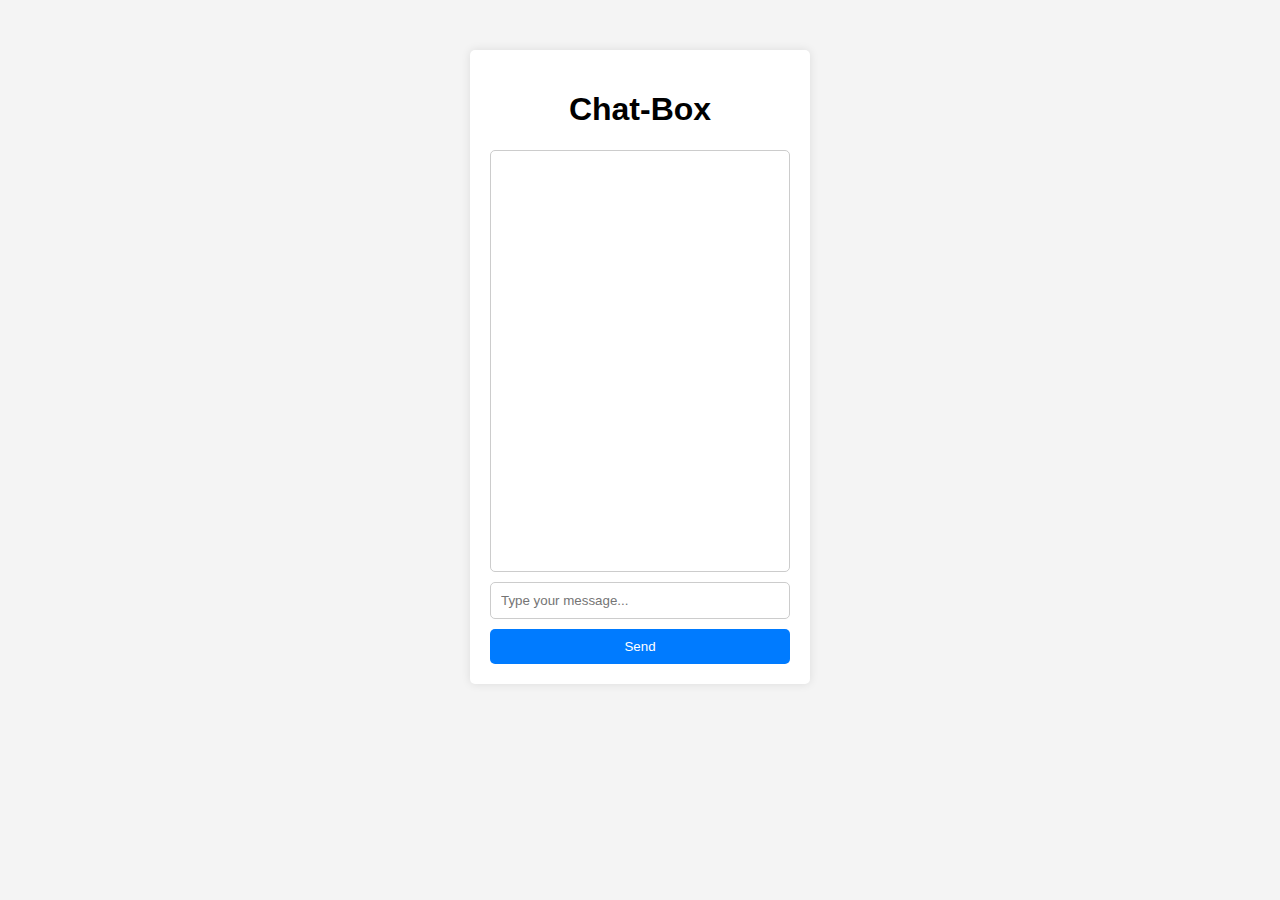
<file: chat.html>
<!DOCTYPE html>
<html lang="en">
<head>
  <meta charset="UTF-8">
  <meta name="viewport" content="width=device-width, initial-scale=1.0">
  <title>Chat Support</title>
  <link rel="stylesheet" href="./chat.css">
</head>
<body>
  <div class="container">
    <h1>Chat-Box</h1>
    <div class="chat-container">
      <div id="messages"></div>
      <input type="text" id="messageInput" placeholder="Type your message...">
      <button id="sendMessageBtn">Send</button>
    </div>
  </div>
  <script src="./chat.js"></script>
</body>
</html>
</file>
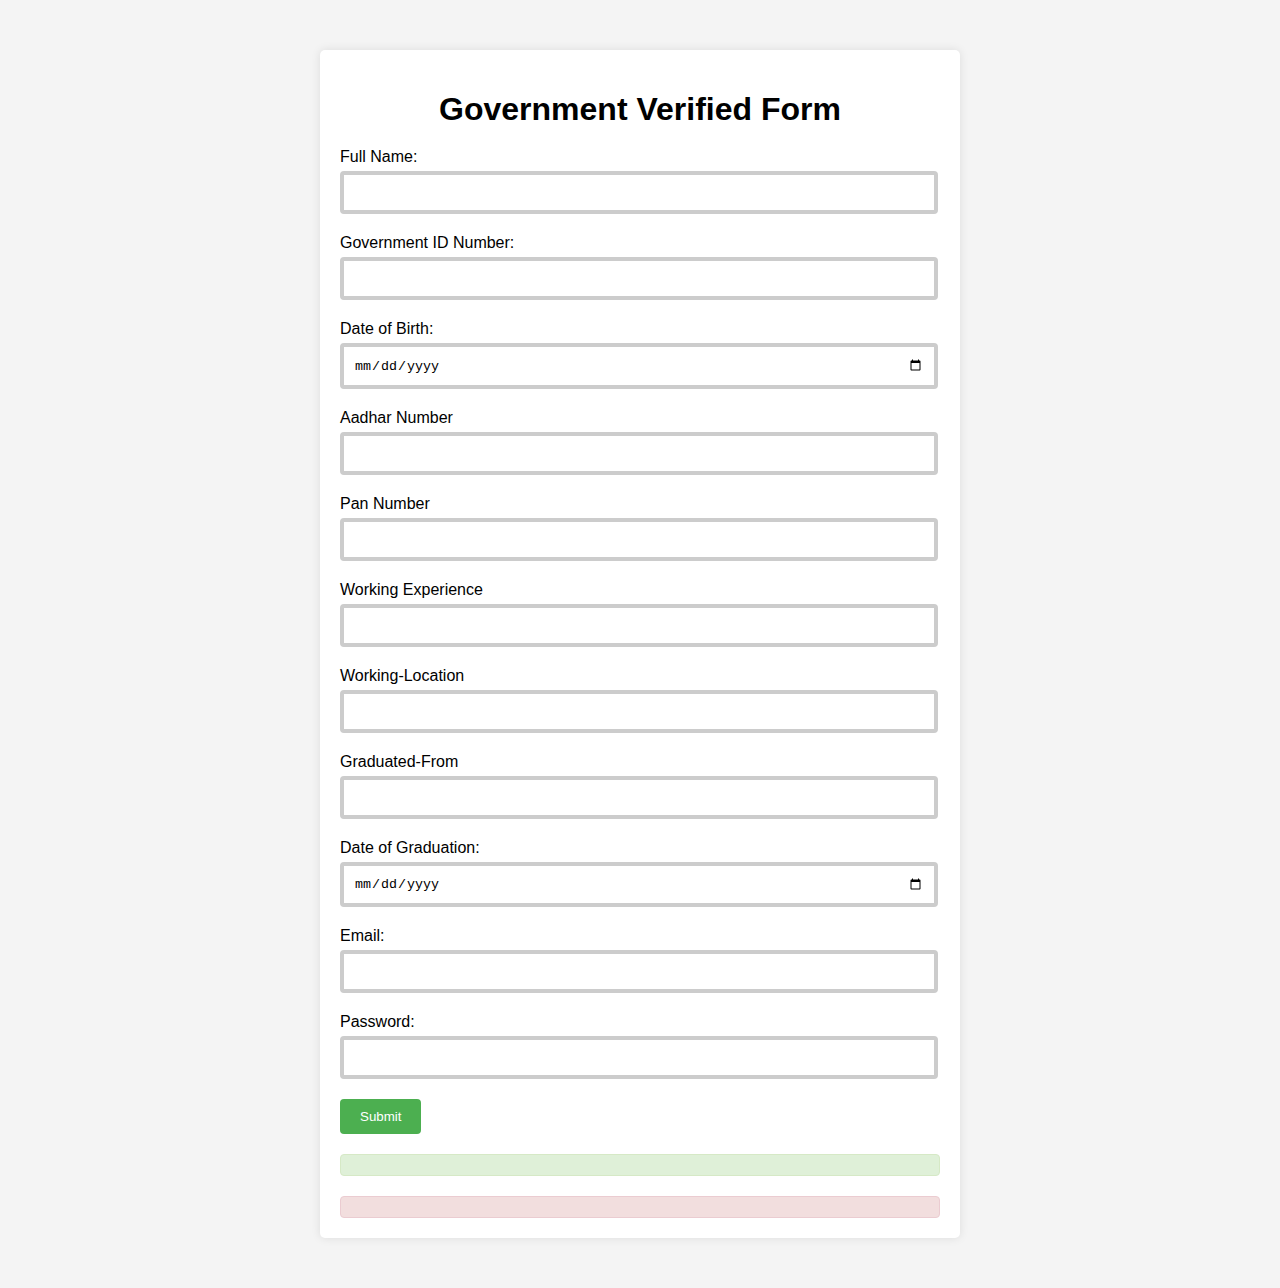
<file: form.html>
<!DOCTYPE html>
<html lang="en">
<head>
    <meta charset="UTF-8">
    <meta name="viewport" content="width=device-width, initial-scale=1.0">
    <title>Government Form</title>
    <link rel="stylesheet" href="./form.css">
</head>
<body>
    <div class="container">
        <h1>Government Verified Form</h1>
        <form id="governmentForm">
            <div class="form-group">
                <label for="name">Full Name:</label>
                <input type="text" id="name" name="name" required>
            </div>
            <div class="form-group">
                <label for="idNumber">Government ID Number:</label>
                <input type="text" id="idNumber" name="idNumber" required>
            </div>
            <div class="form-group">
                <label for="dob">Date of Birth:</label>
                <input type="date" id="dob" name="dob" required>
            </div>
            <div class="form-group">
                <label for="Aadhar Number">Aadhar Number</label>
                <input type="password" id="aadhar" name="aadhar" required>
            </div>
            <div class="form-group">
                <label for="Pan Number">Pan Number</label>
                <input type="password" id="aadhar" name="pan" required>
            </div>
            <div class="form-group">
                <label for="Experience">Working Experience</label>
                <input type="number" id="aadhar" name="Work-experinece" required>
            </div>
            <div class="form-group">
                <label for="Location">Working-Location</label>
                <input type="text" id="Working-Location" name="Location" required>
            </div>
            <div class="form-group">
                <label for="college">Graduated-From</label>
                <input type="text" id="Graduated-From" name="Location" required>
            </div>
            <div class="form-group">
                <label for="dob">Date of Graduation:</label>
                <input type="date" id="doG" name="doG" required>
            </div>
            <div class="form-group">
                <label for="email">Email:</label>
                <input type="email" id="email" name="email" required>
            </div>
            <div class="form-group">
                <label for="password">Password:</label>
                <input type="password" id="password" name="password" required>
            </div>
            
            <button type="submit">Submit</button>
        </form>
        <div id="successMessage" class="success-message"></div>
        <div id="errorMessage" class="error-message"></div>
    </div>

    <script src="./form.js"></script>
</body>
</html>
</file>
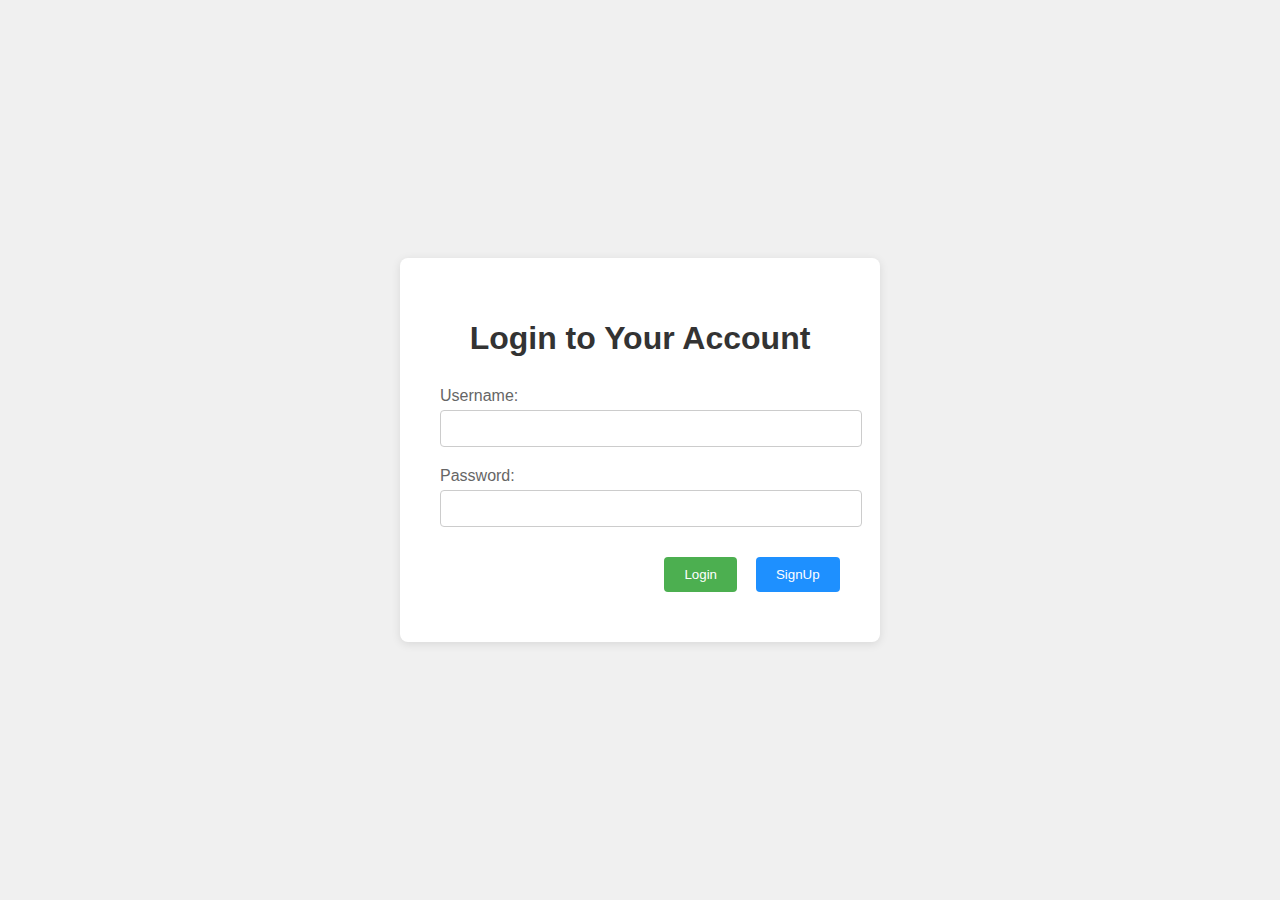
<file: front.html>
<!DOCTYPE html>
<html lang="en">
<head>
    <meta charset="UTF-8">
    <meta name="viewport" content="width=device-width, initial-scale=1.0">
    <title>Login Page</title>
    <link rel="stylesheet" href="./front.css">
</head>
<body>
    <div class="container">
        <h1>Login to Your Account</h1>
        <form id="loginForm">
            <div class="form-group">
                <label for="username">Username:</label>
                <input type="text" id="username" name="username" required>
            </div>
            <div class="form-group">
                <label for="password">Password:</label>
                <input type="password" id="password" name="password" required>
            </div>
            <button type="submit">Login</button>
            <button type="submit" class="SignUp"><a href="../form-data/form.html">SignUp</a></button>
            <div id="errorMessage" class="error-message"></div>
        </form>
    </div>

    <script src="./front.js"></script>
</body>
</html>
</file>
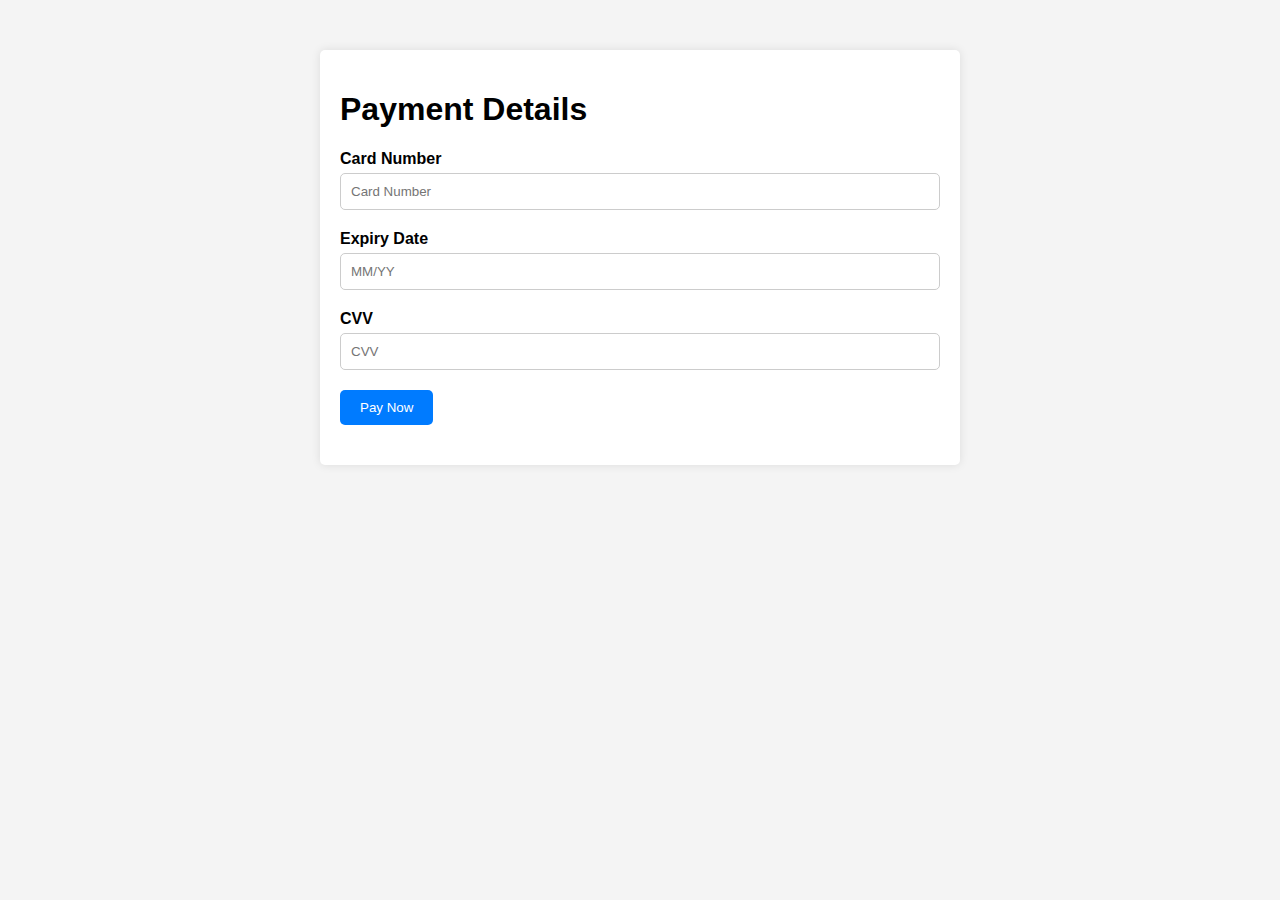
<file: payment.html>
<!DOCTYPE html>
<html lang="en">
<head>
  <meta charset="UTF-8">
  <meta name="viewport" content="width=device-width, initial-scale=1.0">
  <title>Payment Website</title>
  <link rel="stylesheet" href="./payment.css">
</head>
<body>
  <div class="container">
    <h1>Payment Details</h1>
    <form id="paymentForm">
      <div class="form-group">
        <label for="cardNumber">Card Number</label>
        <input type="text" id="cardNumber" placeholder="Card Number" maxlength="16" required>
      </div>
      <div class="form-group">
        <label for="expiryDate">Expiry Date</label>
        <input type="text" id="expiryDate" placeholder="MM/YY" maxlength="5" required>
      </div>
      <div class="form-group">
        <label for="cvv">CVV</label>
        <input type="text" id="cvv" placeholder="CVV" maxlength="3" required>
      </div>
      <div class="form-group">
        <button type="submit">Pay Now</button>
      </div>
    </form>
    <div id="paymentResponse"></div>
  </div>
  <script src="./payment.js"></script>
</body>
</html>
</file>
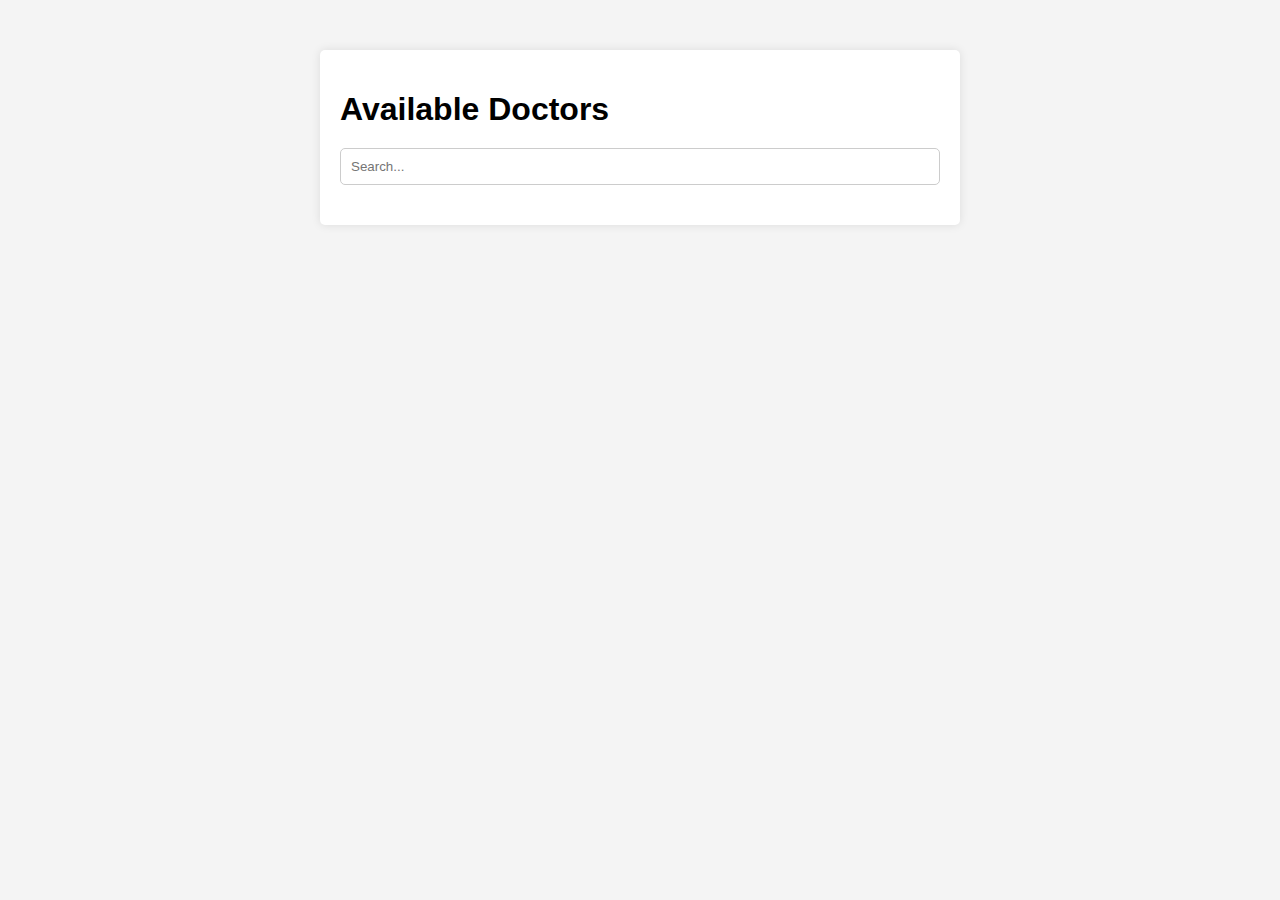
<file: searchingDocs.html>
<!DOCTYPE html>
<html lang="en">
<head>
  <meta charset="UTF-8">
  <meta name="viewport" content="width=device-width, initial-scale=1.0">
  <title>Search Example</title>
  <link rel="stylesheet" href="./searchingDocs.css">
</head>
<body>
  <div class="container">
    <h1>Available Doctors</h1>
    <input type="text" id="searchInput" placeholder="Search...">
    <div id="resultsContainer">
      <!-- Results will be displayed here -->
    </div>
  </div>
  <script src="./searchingDocs.js"></script>
</body>
</html>
</file>
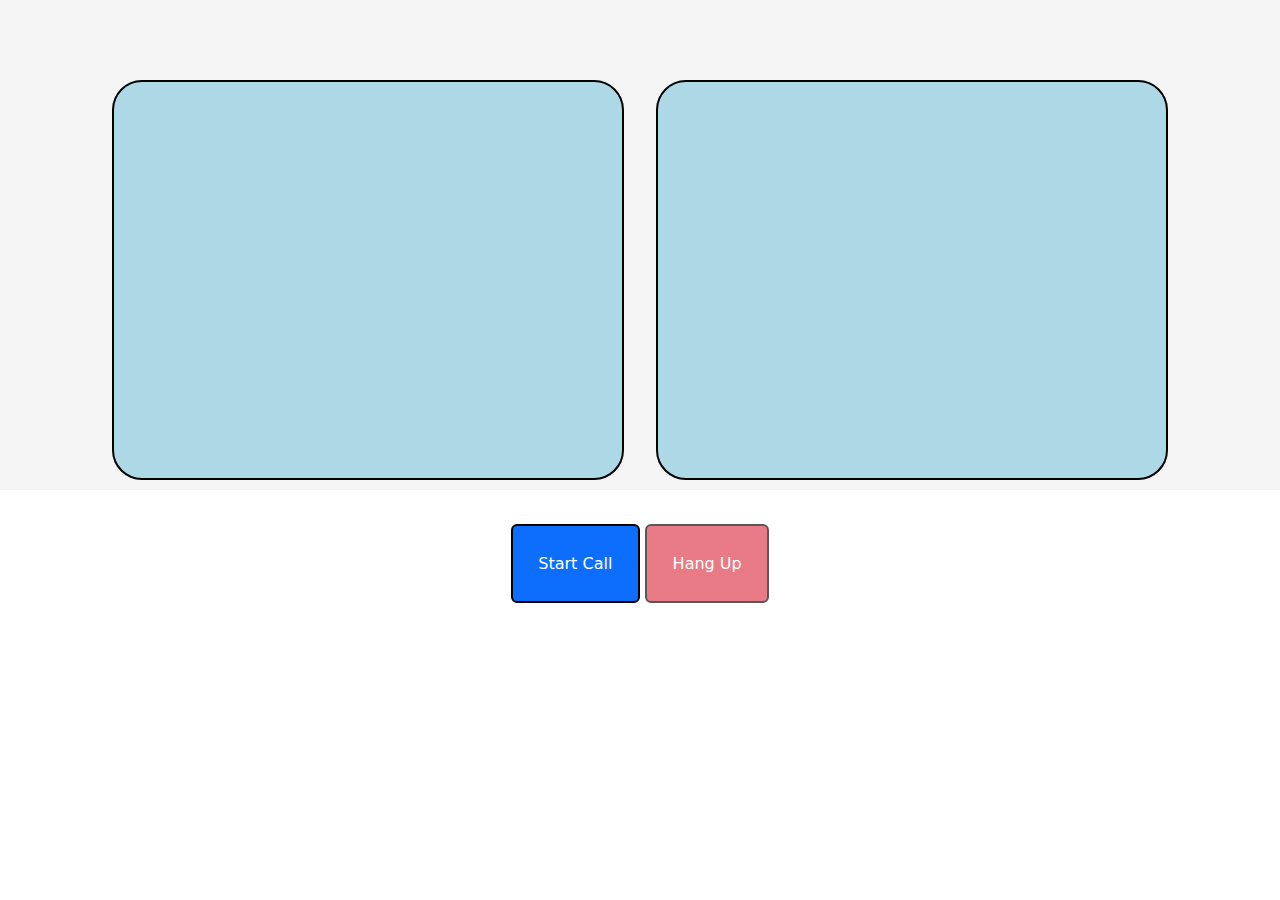
<file: webRtc.html>
<!DOCTYPE html>
<html lang="en">
<head>
    <meta charset="UTF-8">
    <meta name="viewport" content="width=device-width, initial-scale=1.0">
    <title>Video Calling</title>
    <link rel="stylesheet" href="./webRtc.css">
    <link href="https://cdn.jsdelivr.net/npm/bootstrap@5.3.3/dist/css/bootstrap.min.css" rel="stylesheet" integrity="sha384-QWTKZyjpPEjISv5WaRU9OFeRpok6YctnYmDr5pNlyT2bRjXh0JMhjY6hW+ALEwIH" crossorigin="anonymous">
</head>
<body>
    <div id="container">
        <video id="localVideo" autoplay muted></video>
        <video id="remoteVideo" autoplay></video>
    </div>
    <div id="element">
        <button id="startButton"  class="btn btn-primary">Start Call</button>
        <button id="hangupButton" disabled class="btn btn-danger">Hang Up</button>
    </div>

    <script src="./webRtc.js"></script>
</body>
</html>
</file>
<file: chat.css>
body {
    font-family: Arial, sans-serif;
    background-color: #f4f4f4;
    margin: 0;
    padding: 0;
  }
  
  .container {
    max-width: 300px;
    margin: 50px auto;
    padding: 20px;
    background-color: #fff;
    border-radius: 5px;
    box-shadow: 0px 0px 10px rgba(0, 0, 0, 0.1);
  }
  
  .chat-container {
    display: flex;
    flex-direction: column;
  }
  
  #messages {
    height: 400px;
    overflow-y: scroll;
    margin-bottom: 10px;
    border: 1px solid #ccc;
    padding: 10px;
    border-radius: 5px;
  }
  
  input[type="text"] {
    padding: 10px;
    margin-bottom: 10px;
    border-radius: 5px;
    border: 1px solid #ccc;
  }
  
  button {
    padding: 10px 20px;
    background-color: #007bff;
    color: #fff;
    border: none;
    border-radius: 5px;
    cursor: pointer;
  }
  
  button:hover {
    background-color: #0056b3;
  }
  h1{
    text-align: center;
  }
</file>
<file: form.css>
body {
    font-family: Arial, sans-serif;
    background-color: #f4f4f4;
}

.container {
    max-width: 600px;
    margin: 50px auto;
    background-color: #fff;
    padding: 20px;
    border-radius: 5px;
    box-shadow: 0 0 10px rgba(0, 0, 0, 0.1);
}

h1 {
    text-align: center;
    margin-bottom: 20px;
}

.form-group {
    margin-bottom: 20px;
}

label {
    display: block;
    margin-bottom: 5px;
}

input[type="text"],
input[type="date"],
input[type="email"],
input[type="number"],
input[type="password"] {
    width: 95%;
    padding: 10px;
    border: 4px solid #ccc;
    border-radius: 4px;
    outline: none;
}

button {
    background-color: #4CAF50;
    color: #fff;
    padding: 10px 20px;
    border: none;
    border-radius: 4px;
    cursor: pointer;
    transition: background-color 0.3s ease;
}

button:hover {
    background-color: #45a049;
}

.success-message,
.error-message {
    margin-top: 20px;
    padding: 10px;
    border-radius: 4px;
}

.success-message {
    background-color: #dff0d8;
    color: #3c763d;
    border: 1px solid #d6e9c6;
}

.error-message {
    background-color: #f2dede;
    color: #a94442;
    border: 1px solid #ebccd1;
}
</file>
<file: front.css>
body {
    font-family: Arial, sans-serif;
    background-color: #f0f0f0;
    display: flex;
    justify-content: center;
    align-items: center;
    height: 100vh;
    margin: 0;
}

.container {
    background-color: #fff;
    padding: 40px;
    border-radius: 8px;
    box-shadow: 0 2px 10px rgba(0, 0, 0, 0.1);
    width: 400px;
    text-align: center;
}

h1 {
    margin-bottom: 30px;
    color: #333;
}

.form-group {
    margin-bottom: 20px;
    text-align: left;
}

label {
    display: block;
    margin-bottom: 5px;
    color: #666;
}

input[type="text"],
input[type="password"] {
    width: 100%;
    padding: 10px;
    border: 1px solid #ccc;
    border-radius: 4px;
    outline: none;
}

button {
    background-color: #4CAF50;
    color: #fff;
    padding: 10px 20px;
    margin-left: 14rem;
    margin-top: .6rem;
    border: none;
    border-radius: 4px;
    cursor: pointer;
    transition: background-color 0.3s ease;
}

button.SignUp {
    margin-left: 0.9rem;
}

.SignUp {
    background-color: dodgerblue;
    padding: 10px 20px;
    border: none;
    border-radius: 4px;
    cursor: pointer;
    transition: background-color 0.3s ease;
}

.SignUp > a {
    text-decoration: none;
    color: white;
}

button:hover {
    background-color: black;
    color: white;
    transition: background-color 0.3s ease;
    cursor: pointer;
}


.error-message {
    color: #ff0000;
    margin-top: 10px;
}
</file>
<file: payment.css>
body {
    font-family: Arial, sans-serif;
    background-color: #f4f4f4;
    margin: 0;
    padding: 0;
  }
  
  .container {
    max-width: 600px;
    margin: 50px auto;
    padding: 20px;
    background-color: #fff;
    border-radius: 5px;
    box-shadow: 0px 0px 10px rgba(0, 0, 0, 0.1);
  }
  
  .form-group {
    margin-bottom: 20px;
  }
  
  label {
    display: block;
    font-weight: bold;
  }
  
  input {
    width: 100%;
    padding: 10px;
    border-radius: 5px;
    border: 1px solid #ccc;
    box-sizing: border-box;
    margin-top: 5px;
  }
  
  button {
    padding: 10px 20px;
    background-color: #007bff;
    color: #fff;
    border: none;
    border-radius: 5px;
    cursor: pointer;
  }
  
  button:hover {
    background-color: #0056b3;
  }
  
  #paymentResponse {
    margin-top: 20px;
    font-weight: bold;
  }
</file>
<file: searchingDocs.css>
body {
    font-family: Arial, sans-serif;
    background-color: #f4f4f4;
    margin: 0;
    padding: 0;
  }
  
  .container {
    max-width: 600px;
    margin: 50px auto;
    padding: 20px;
    background-color: #fff;
    border-radius: 5px;
    box-shadow: 0px 0px 10px rgba(0, 0, 0, 0.1);
  }
  
  h1 {
    margin-bottom: 20px;
  }
  
  input[type="text"] {
    padding: 10px;
    width: 100%;
    border-radius: 5px;
    border: 1px solid #ccc;
    box-sizing: border-box;
    margin-bottom: 20px;
  }
  
  .results-item {
    padding: 10px;
    border-bottom: 1px solid #ccc;
  }
  
  .results-item:last-child {
    border-bottom: none;
  }
</file>
<file: webRtc.css>
#container {
    display: flex;
    flex-direction: row;
    align-items: center;
    justify-content: center;
    background-color: whitesmoke;
}

video {
    width: 32rem;
    height: 25rem;
    margin-top: 5rem;
    margin-bottom: 10px;
    border: 2px solid black;
    border-radius: 30px;
    background-color: lightblue;
}

#localVideo{
    margin-right: 2rem;
}
#element{
    width: fit-content;
    margin: auto;
    /* border: 2px solid; */
    margin-top: 1.5rem;
}

#element>button {
    margin-top: 10px;
    border: 2px solid black;
    padding: 1.6rem;
}
</file>
